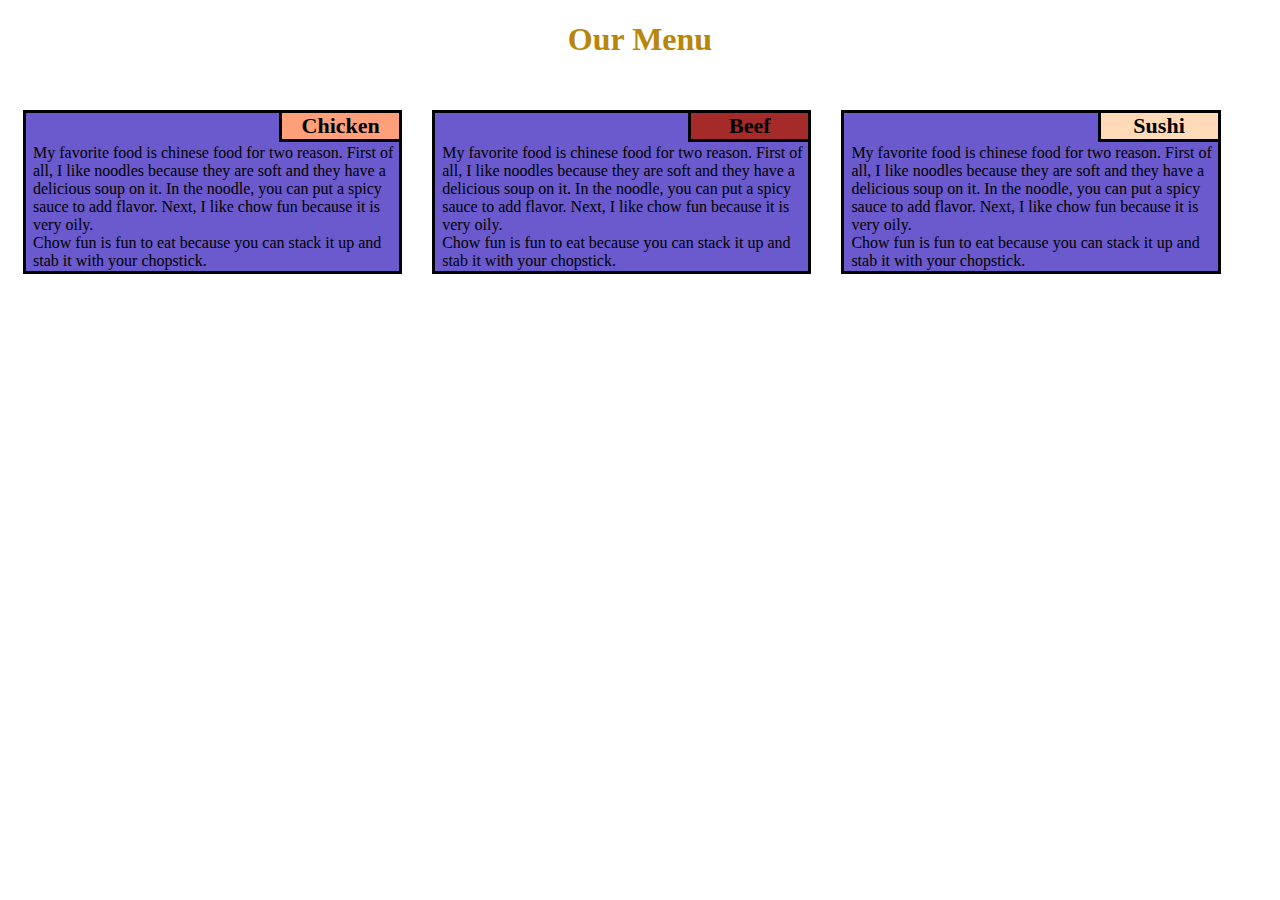
<file: mod2_solution/index.html>
<!DOCTYPE html>
    <head>
        <link rel="stylesheet" href="css/styles.css"></a>        
    </head>
    <body>
        <h1> Our Menu</h1>
         
            <div class= "col-chick col-chick1 col-chick2">                          
                <div class="h2Chicken">Chicken</div>        
                <p>
                My favorite food is chinese food for two reason.
                First of all, I like noodles because they are soft and they have a delicious soup on it. 
                In the noodle, you can put a spicy sauce to add flavor. 
                Next, I like chow fun because it is very oily. <br>
                Chow fun is fun to eat because you can stack it up and stab it with your chopstick. 
               </p>
            </div>
            

            <div class="col-beef col-beef1 col-beef2">
                <div class="h2Beef">Beef</div>
                <p>
                My favorite food is chinese food for two reason.
                First of all, I like noodles because they are soft and they have a delicious soup on it. 
                In the noodle, you can put a spicy sauce to add flavor. 
                Next, I like chow fun because it is very oily. <br>
                Chow fun is fun to eat because you can stack it up and stab it with your chopstick. 
                </p>
            </div>

            <div class="col-sushi col-sushi1 col-sushi2">
                <div class="h2Sushi"> Sushi</div>
                <p>
                My favorite food is chinese food for two reason.
                First of all, I like noodles because they are soft and they have a delicious soup on it. 
                In the noodle, you can put a spicy sauce to add flavor. 
                Next, I like chow fun because it is very oily. <br>
                Chow fun is fun to eat because you can stack it up and stab it with your chopstick. 
                </p>
            </div>    
    </body>   
</html>
</file>
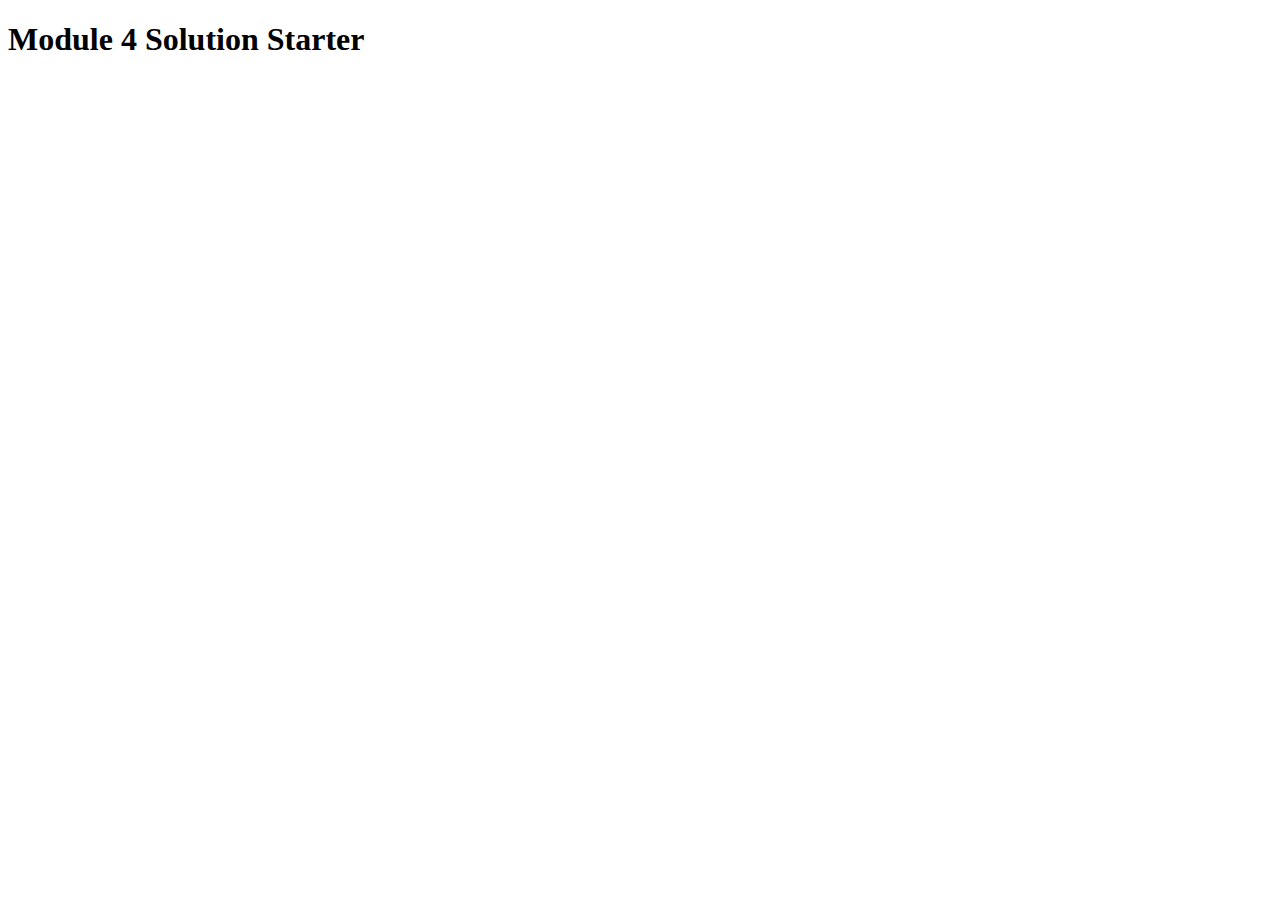
<file: mod4_solution/index.html>
<!DOCTYPE html>
<html>
<head>
  <meta charset="utf-8">
  <title>Module 4 Solution Starter</title>
  <script src="SpeakHello.js"></script>
  <script src="SpeakGoodBye.js"></script>
  <script src="script.js"></script>
</head>
<body>
  <h1>Module 4 Solution Starter</h1>
</body>
</html>
</file>
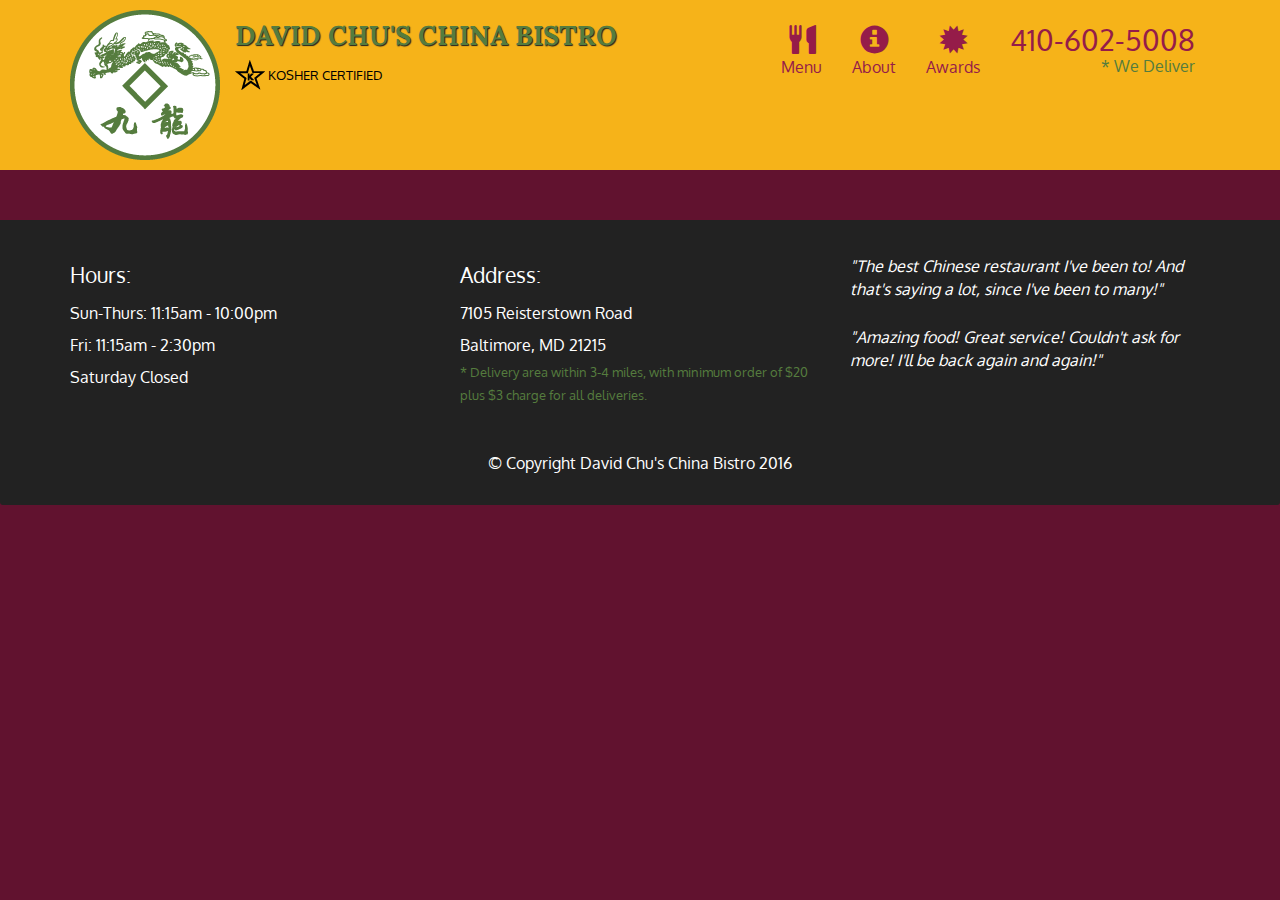
<file: mod5_solution/index.html>
<!doctype html>
<html lang="en">
  <head>
    <meta charset="utf-8">
    <meta http-equiv="X-UA-Compatible" content="IE=edge">
    <meta name="viewport" content="width=device-width, initial-scale=1">
    <title>David Chu's China Bistro</title>
    <link rel="stylesheet" href="css/bootstrap.min.css">
    <link rel="stylesheet" href="css/styles.css">
    <link href='https://fonts.googleapis.com/css?family=Oxygen:400,300,700' rel='stylesheet' type='text/css'>
    <link href='https://fonts.googleapis.com/css?family=Lora' rel='stylesheet' type='text/css'>
  </head>
<body>
  <header>
    <nav id="header-nav" class="navbar navbar-default">
      <div class="container">
        <div class="navbar-header">
          <a href="index.html" class="pull-left visible-md visible-lg">
            <div id="logo-img" alt="Logo image"></div>
          </a>

          <div class="navbar-brand">
            <a href="index.html"><h1>David Chu's China Bistro</h1></a>
            <p>
              <img src="images/star-k-logo.png" alt="Kosher certification">
              <span>Kosher Certified</span>
            </p>
          </div>

          <button id="navbarToggle" type="button" class="navbar-toggle collapsed" data-toggle="collapse" data-target="#collapsable-nav" aria-expanded="false">
            <span class="sr-only">Toggle navigation</span>
            <span class="icon-bar"></span>
            <span class="icon-bar"></span>
            <span class="icon-bar"></span>
          </button>
        </div>
        
        <div id="collapsable-nav" class="collapse navbar-collapse">
           <ul id="nav-list" class="nav navbar-nav navbar-right">
            <li id="navHomeButton" class="visible-xs active">
              <a href="index.html">
                <span class="glyphicon glyphicon-home"></span> Home</a>
            </li>
            <li id="navMenuButton">
              <a href="#" onclick="$dc.loadMenuCategories();">
                <span class="glyphicon glyphicon-cutlery"></span><br class="hidden-xs"> Menu</a>
            </li>
            <li>
              <a href="#">
                <span class="glyphicon glyphicon-info-sign"></span><br class="hidden-xs"> About</a>
            </li>
            <li>
              <a href="#">
                <span class="glyphicon glyphicon-certificate"></span><br class="hidden-xs"> Awards</a>
            </li>
            <li id="phone" class="hidden-xs">
              <a href="tel:410-602-5008">
                <span>410-602-5008</span></a><div>* We Deliver</div>
            </li>
          </ul><!-- #nav-list -->
        </div><!-- .collapse .navbar-collapse -->
      </div><!-- .container -->
    </nav><!-- #header-nav -->
  </header>

  <div id="call-btn" class="visible-xs">
    <a class="btn" href="tel:410-602-5008">
    <span class="glyphicon glyphicon-earphone"></span>
    410-602-5008
    </a>
  </div>
  <div id="xs-deliver" class="text-center visible-xs">* We Deliver</div>

  <div id="main-content" class="container"></div>

  <footer class="panel-footer">
    <div class="container">
      <div class="row">
        <section id="hours" class="col-sm-4">
          <span>Hours:</span><br>
          Sun-Thurs: 11:15am - 10:00pm<br>
          Fri: 11:15am - 2:30pm<br>
          Saturday Closed
          <hr class="visible-xs">
        </section>
        <section id="address" class="col-sm-4">
          <span>Address:</span><br>
          7105 Reisterstown Road<br>
          Baltimore, MD 21215
          <p>* Delivery area within 3-4 miles, with minimum order of $20 plus $3 charge for all deliveries.</p>
          <hr class="visible-xs">
        </section>
        <section id="testimonials" class="col-sm-4">
          <p>"The best Chinese restaurant I've been to! And that's saying a lot, since I've been to many!"</p>
          <p>"Amazing food! Great service! Couldn't ask for more! I'll be back again and again!"</p>
        </section>
      </div>
      <div class="text-center">&copy; Copyright David Chu's China Bistro 2016</div>
    </div>
  </footer>

  <!-- jQuery (Bootstrap JS plugins depend on it) -->
  <script src="js/jquery-2.1.4.min.js"></script>
  <script src="js/bootstrap.min.js"></script>
  <script src="js/ajax-utils.js"></script>
  <script src="js/script.js"></script>
</body>
</html>
</file>
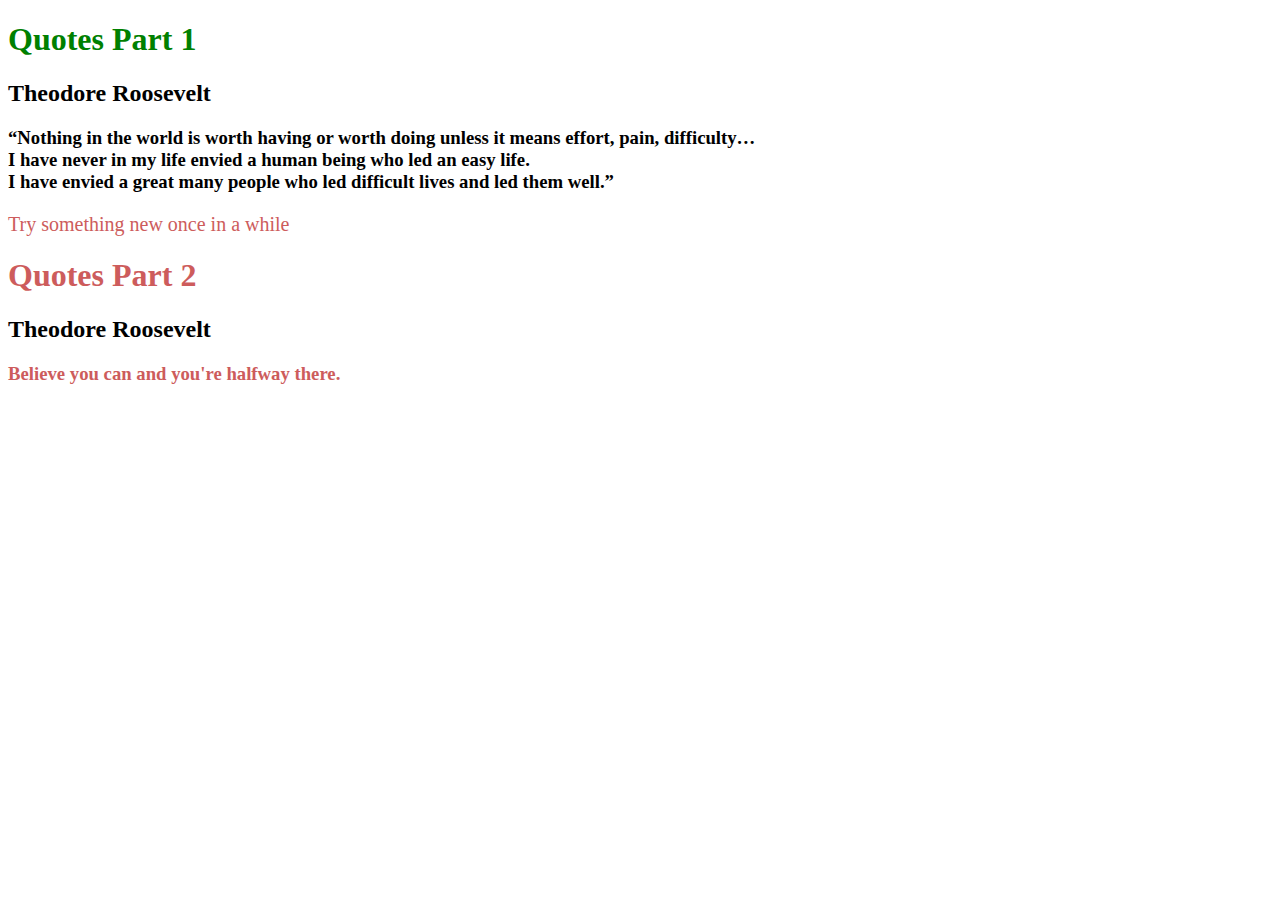
<file: MyLessons/site/index.html>
<!DOCTYPE html>
<html>
    <head>
        <meta charset="utf-8">        
        <title> Hello Coursera </title>        
        <style>
        p{
          color : blueviolet;
          font-size: 20px;
        }
        h1{
            color : green
        }
        .hibro 
        {
            color :indianred
        }
        </style>
    </head>
    <body>     
            <h1>Quotes Part 1</h1>
            <h2>Theodore Roosevelt  </h2>
            <h3>
                “Nothing in the world is worth having or worth doing unless it means effort, pain, difficulty…<br>
                I have never in my life envied a human being who led an easy life. <br>
                I have envied a great many people who led difficult lives and led them well.” </h3>
          <p class=hibro>
             Try something new once in a while <br>
                          
         </p>   
        <h1 class=hibro>Quotes Part 2</h1>
        <h2>Theodore Roosevelt  </h2>
        <h3 class=hibro>Believe you can and you're halfway there. </h3>

    </body>
</html>
</file>
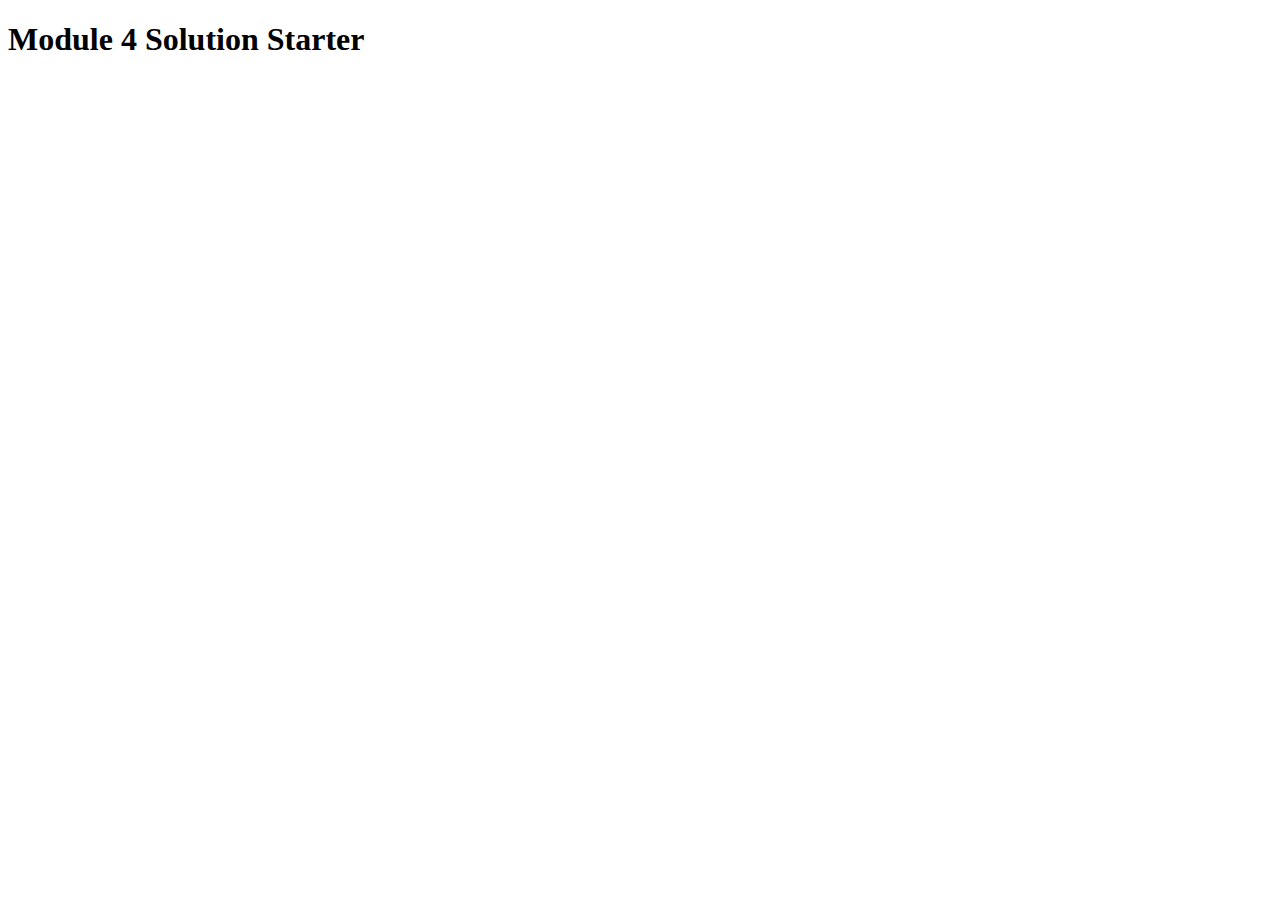
<file: MyLessons/Week4 Starter/harder/index.html>
<!DOCTYPE html>
<html>
<head>
  <meta charset="utf-8">
  <title>Module 4 Solution Starter</title>
  <script>
    var names = []; // DO NOT REMOVE
  </script>
  <script src="SpeakHello.js"></script>
  <script src="SpeakGoodBye.js"></script>
  <script src="script.js"></script>
</head>
<body>
  <h1>Module 4 Solution Starter</h1>
</body>
</html>
</file>
<file: mod2_solution/css/styles.css>
*{
    box-sizing: border-box;
}

@media(min-width: 992px)
{
    
    .col-chick, .col-beef1, .col-sushi1
    {
        float: left;
    }
    .col-chick
    {
        width: 30%;
    }

    .col-beef
    {
        width: 30%;
    }
    
    .col-sushi
    {
        width: 30%;
    }
}

@media (min-width: 768px) and (max-width: 991px)
{
    .col-chick1, .col-beef1, .col-sushi1
    {
        float: left;
    }
    .col-chick1
    {
        width: 45%;
    }

    .col-beef1
    {
        width: 45%;
    }
    
    .col-sushi1
    {
        width: 93%;
    }

}

@media (max-width: 767px)
{
    .col-chick2, .col-beef2, .col-sushi2
    {
        float: left;
    }
    .col-chick2
    {
        width: 95%;
    }

    .col-beef2
    {
        width: 95%;
    }
    
    .col-sushi2
    {
        width: 95%;
    }
}


h1{
    color:darkgoldenrod;
    text-align: center;
}


div{
    position: relative;
    background-color: slateblue;
    margin-left: 15px;
    margin-right: 15px;        
    margin-top: 30px;
    border: 3px solid black;
    
}

p{
    position: relative;
    top: 15px;
    left: 7px;
}


.h2Chicken
{
    position: absolute;
    top:0px;
    right:0px;
    background-color: lightsalmon;
    border-top: 0px solid black;
    border-right: 0px solid black;
    font-size: 22px;   
    font-weight: bold;

    text-align:  center;    
    margin-left: 0px;
    margin-right: 0px;
    margin-top:0px;
    width: 120px;
    
}

.h2Beef
{
    position:absolute;
    top:0px;
    right:0px;
    background-color: brown;
    border-top: 0px solid black;
    border-right: 0px solid black;
    font-size: 22px;   
    font-weight: bold;
    
    text-align:  center;
    margin-left: 0px;
    margin-right: 0px;
    margin-top:0px;    
    width: 120px;
    
}

.h2Sushi
{
    position:absolute;
    top:0px;
    right:0px;
    background-color: peachpuff;
    border-top: 0px solid black;
    border-right: 0px solid black;
    font-size: 22px;   
    font-weight: bold;
    
    text-align: center;    
    margin-left: 0px;
    margin-right: 0px;
    margin-top:0px;    
    width: 120px;   
    
}
</file>
<file: mod5_solution/css/styles.css>
body {
  font-size: 16px;
  color: #fff;
  background-color: #61122f;
  font-family: 'Oxygen', sans-serif;
}

/** HEADER **/
#header-nav {
  background-color: #f6b319;
  border-radius: 0;
  border: 0;
}

#logo-img {
  background: url('../images/restaurant-logo_large.png') no-repeat;
  width: 150px;
  height: 150px;
  margin: 10px 15px 10px 0;
}

.navbar-brand {
  padding-top: 25px;
}
.navbar-brand h1 { /* Restaurant name */
  font-family: 'Lora', serif;
  color: #557c3e;
  font-size: 1.5em;
  text-transform: uppercase;
  font-weight: bold;
  text-shadow: 1px 1px 1px #222;
  margin-top: 0;
  margin-bottom: 0;
  line-height: .75;
}
.navbar-brand a:hover, .navbar-brand a:focus {
  text-decoration: none;
}
.navbar-brand p { /* Kosher cert */
  color: #000;
  text-transform: uppercase;
  font-size: .7em;
  margin-top: 15px;
}
.navbar-brand p span { /* Star-K */
  vertical-align: middle;
}

#nav-list {
  margin-top: 10px;
}
#nav-list a {
  color: #951C49;
  text-align: center;
}
#nav-list a:hover {
  background: #E7E7E7;
}
#nav-list a span {
  font-size: 1.8em;
}

#phone {
  margin-top: 5px;
}
#phone a { /* Phone number */
  text-align: right;
  padding-bottom: 0;
}
#phone div { /* We Deliver */
  color: #557c3e;
  text-align: right;
  padding-right: 15px;
}

.navbar-header button.navbar-toggle, .navbar-header .icon-bar {
  border: 1px solid #61122f;
}
.navbar-header button.navbar-toggle {
  clear: both;
  margin-top: -30px;
}
/* END HEADER */

/* FOOTER */
.panel-footer {
  margin-top: 30px;
  padding-top: 35px;
  padding-bottom: 30px;
  background-color: #222;
  border-top: 0;
}
.panel-footer div.row {
  margin-bottom: 35px;
}
#hours, #address {
  line-height: 2;
}
#hours > span, #address > span {
  font-size: 1.3em;
}
#address p {
  color: #557c3e;
  font-size: .8em;
  line-height: 1.8;
}
#testimonials {
  font-style: italic;
}
#testimonials p:nth-child(2) {
  margin-top: 25px;
}
/* END FOOTER */



/* HOME PAGE */
.container .jumbotron {
  box-shadow: 0 0 50px #3F0C1F;
  border: 2px solid #3F0C1F;
}

#menu-tile, #specials-tile, #map-tile {
  height: 250px;
  width: 100%;
  margin-bottom: 15px;
  position: relative;
  border: 2px solid #3F0C1F;
  overflow: hidden;
}
#menu-tile:hover, #specials-tile:hover, #map-tile:hover {
  box-shadow: 0 1px 5px 1px #cccccc;
}
#menu-tile {
  background: url('../images/menu-tile.jpg') no-repeat;
  background-position: center;
}
#specials-tile {
  background: url('../images/specials-tile.jpg') no-repeat;
  background-position: center;
}
#menu-tile span, #specials-tile span, #map-tile span {
  position: absolute;
  bottom: 0;
  right: 0;
  width: 100%;
  text-align: center;
  font-size: 1.6em;
  text-transform: uppercase;
  background-color: #000;
  color: #fff;
  opacity: .8;
}
/* END HOME PAGE */

/* MENU CATEGORIES PAGE */
.category-tile { 
  position: relative;
  border: 2px solid #3F0C1F;
  overflow: hidden;
  width: 200px;
  height: 200px;
  margin: 0 auto 15px;
}
.category-tile span {
  position: absolute;
  bottom: 0;
  right: 0;
  width: 100%;
  text-align: center;
  font-size: 1.2em;
  text-transform: uppercase;
  background-color: #000;
  color: #fff;
  opacity: .8;
}
.category-tile:hover {
  box-shadow: 0 1px 5px 1px #cccccc;
}

#menu-categories-title + div {
  margin-bottom: 50px;
}
/* END MENU CATEGORIES PAGE */

/* SINGLE CATEGORY PAGE */
.menu-item-tile {
  margin-bottom: 25px;
}
.menu-item-tile hr {
  width: 80%;
}
.menu-item-tile .menu-item-price {
  font-size: 1.1em;
  text-align: right;
  margin-top: -15px;
  margin-right: -15px;
}
.menu-item-tile .menu-item-price span {
  font-size: .6em;
}
.menu-item-photo {
  position: relative;
  border: 2px solid #3F0C1F; 
  overflow: hidden;
  padding: 0;
  margin-right: -15px;
  margin-left: auto;
  margin-bottom: 20px;
  max-width: 250px;
}
.menu-item-photo div {
  position: absolute;
  bottom: 0;
  right: 0;
  width: 80px;
  background-color: #557c3e;
  text-align: center;
}
.menu-item-description {
  padding-right: 30px;
}
h3.menu-item-title {
  margin: 0 0 10px;
}
.menu-item-details {
  font-size: .9em;
  font-style: italic;
}
/* END SINGLE CATEGORY PAGE */


/********** Large devices only **********/
@media (min-width: 1200px) {
  .container .jumbotron {
    background: url('../images/jumbotron_1200.jpg') no-repeat;
    height: 675px;
  }
}

/********** Medium devices only **********/
@media (min-width: 992px) and (max-width: 1199px) {
  /* Header */
  #logo-img {
    background: url('../images/restaurant-logo_medium.png') no-repeat;
    width: 100px;
    height: 100px;
    margin: 5px 5px 5px 0;
  }
  /* End Header */

  /* Home Page */
  .container .jumbotron {
    background: url('../images/jumbotron_992.jpg') no-repeat;
    height: 558px;
  }
  /* End Home Page */
}

/********** Small devices only **********/
@media (min-width: 768px) and (max-width: 991px) {
  /* Home Page */
  .container .jumbotron {
    background: url('../images/jumbotron_768.jpg') no-repeat;
    height: 432px;
  }
  /* End Home Page */
}

/********** Extra small devices only **********/
@media (max-width: 767px) {
  /* Header */
  .navbar-brand {
    padding-top: 10px;
    height: 80px;
  }
  .navbar-brand h1 { /* Restaurant name */
    padding-top: 10px;
    font-size: 5vw; /* 1vw = 1% of viewport width */
  }
  .navbar-brand p { /* Kosher cert */
    font-size: .6em;
    margin-top: 12px;
  }
  .navbar-brand p img { /* Star-K */
    height: 20px;
  }

  #collapsable-nav a { /* Collapsed nav menu text */
    font-size: 1.2em;
  }
  #collapsable-nav a span { /* Collapsed nav menu glyph */
    font-size: 1em;
    margin-right: 5px;
  }

  #call-btn > a {
    font-size: 1.5em;
    display: block;
    margin: 0 20px;
    padding: 10px;
    border: 2px solid #fff;
    background-color: #f6b319;
    color: #951c49;
  }
  #xs-deliver {
    margin-top: 5px;
    font-size: .7em;
    letter-spacing: .1em;
    text-transform: uppercase;
  }
  /* End Header */

  /* Footer */
  .panel-footer section {
    margin-bottom: 30px;
    text-align: center;
  }
  .panel-footer section:nth-child(3) {
    margin-bottom: 0; /* margin already exists on the whole row */
  }
  .panel-footer section hr {
    width: 50%;
  }
  /* End Footer */

  /* Home Page */
  .container .jumbotron {
    margin-top: 30px;
    padding: 0;
  }
  #menu-tile, #specials-tile {
    width: 360px;
    margin: 0 auto 15px;
  }

  .menu-item-photo {
    margin-right: auto;
  }
  .menu-item-tile .menu-item-price {
    text-align: center;
  }
  .menu-item-description {
    text-align: center;;
  }
}


/********** Super extra small devices Only :-) (e.g., iPhone 4) **********/
@media (max-width: 479px) {
  /* Header */
  .navbar-brand h1 { /* Restaurant name */
    padding-top: 5px;
    font-size: 6vw;
  }
  /* End Header */
  
  /* Home page */
  #menu-tile, #specials-tile {
    width: 280px;
    margin: 0 auto 15px;
  }

  .col-xxs-12 {
    position: relative;
    min-height: 1px;
    padding-right: 15px;
    padding-left: 15px;
    float: left;
    width: 100%;
  }
}
</file>
